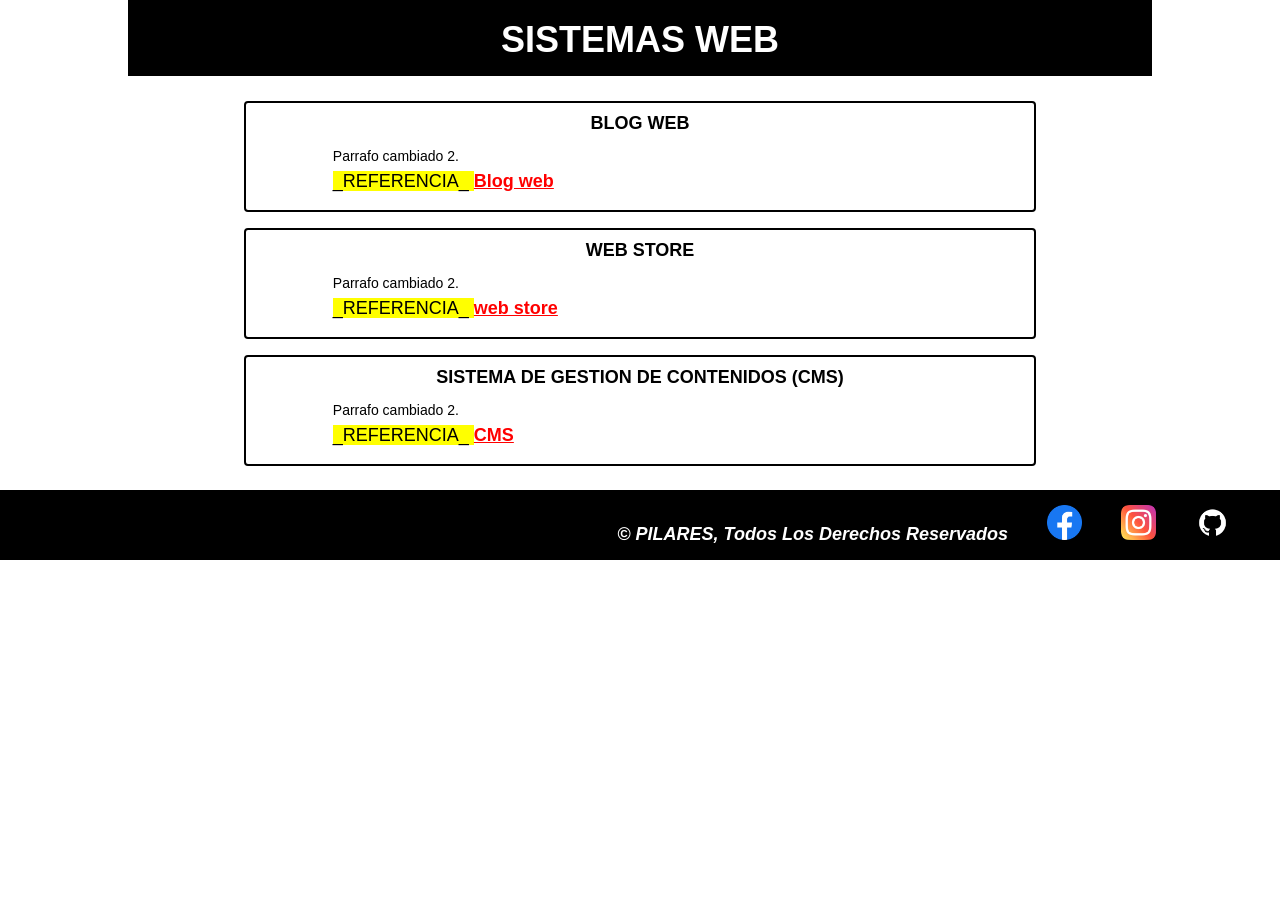
<file: index.html>
<!DOCTYPE html>
<html lang="ES">
  <head>
    <meta charset="UTF-8">
    <meta http-equiv="X-UA-Compatible" content="IE=edge">
    <meta name="viewport" content="width=device-width, initial-scale=1.0, user-scalable=no">
    <meta http-equiv="content-style-type" content="text/css">
    <!-- Metadatos sobre el autor, palabras clave y descripcion-->
    <meta name="author" content="">
    <meta name="keywords" content="">
    <meta name="description" content="">
    <!--Fuentes extraidas de Google Fonts-->
    <link rel="preconnect" href="https://fonts.googleapis.com">
    <link rel="preconnect" href="https://fonts.gstatic.com" crossorigin>
    <link href="https://fonts.googleapis.com/css2?family=Josefin+Sans:ital,wght@0,100..700;1,100..700&family=Montserrat:ital,wght@0,100..900;1,100..900&family=Oswald:wght@200..700&family=Roboto:ital,wght@0,100..900;1,100..900&family=Smooch+Sans:wght@100..900&display=swap" rel="stylesheet">
    <!--***********************************-->
    <!-- Hojas de estilos CSS-->
    <link type="text/css" rel="stylesheet" href="assets/css/base.css">
    <link type="text/css" rel="stylesheet" href="assets/css/style.css">
    <!--***********************************-->
    <!-- Agregar imagen de la pestaña-->
    <link type="image/png" rel="shortcute icon" href="assets/icons/desktop.png">
    <!--***********************************-->
    <!-- Titulo de la pestaña-->
    <title>Sistemas Web </title>
    <!--***********************************-->
  </head>
  <body>
    <main class="content">
      <header class="header">
        <hgroup class="header__banner banner">
        <!--***********************************-->
        <!--Titulo de la Pagina-->
          <h1 class="banner__title">Sistemas Web</h1>
        </hgroup>
      </header>
      <section class="section">
        <!--***********************************-->
        <!--Articulo-->
        <article class="section__article">
          <!--***********************************-->
          <!--Titulo del Articulo-->
          <h3 class="article__issue">Blog Web</h3>
          <!--***********************************-->
          <!--Contenido del Articulo-->
          <p class="article__text">
          Parrafo cambiado 2.
          <br/>  
          <!--***********************************-->
          <!--Referencia del Articulo-->
          <mark class="article__span"> _REFERENCIA_ </mark>
          <a class="article__link" href="templates/galery_blog.html">Blog web</a>
          </p>
        </article>
        <!--***********************************-->
        <!--Articulo-->
        <article class="section__article">
          <!--***********************************-->
          <!--Titulo del Articulo-->
          <h3 class="article__issue">Web store</h3>
          <!--***********************************-->
          <!--Contenido del Articulo-->
          <p class="article__text">
            Parrafo cambiado 2.
          <br/>  
          <!--***********************************-->
          <!--Referencia del Articulo-->
          <mark class="article__span"> _REFERENCIA_ </mark>
          <a class="article__link" href="templates/galery_store.html">web store</a>
          </p>
        </article>
        <!--***********************************-->
        <!--Articulo-->
        <article class="section__article">
          <!--***********************************-->
          <!--Titulo del Articulo-->
          <h3 class="article__issue">Sistema de gestion de contenidos (CMS)</h3>
          <!--***********************************-->
          <!--Contenido del Articulo-->
          <p class="article__text">
          Parrafo cambiado 2.
          <br/>  
          <!--***********************************-->
          <!--Referencia del Articulo-->
          <mark class="article__span"> _REFERENCIA_ </mark>
          <a class="article__link" href="templates/galery_cms.html">CMS</a>
          </p>
        </article>
        <!--***********************************-->
      </section>
      <!--***********************************-->
      <!--Pie de pagina-->
      <footer class="footer">
        <article class="footer__paragraph paragraph">
          <pre class="paragraph__text">&copy; PILARES, Todos los derechos reservados</pre>
          <a class="footer__link" href="https://www.facebook.com/profile.php?id=100068220138708" title="Facebook" target="_blank">
            <img src="assets/icons/facebook.png" loading="lazy" alt="facebook">
          </a>
          <a class="footer__link" href="https://www.instagram.com/codigo_topiltzin/" title="Instagram" target="_blank">
            <img src="assets/icons/instagram.png" loading="lazy" alt="instagram">
          </a>
          <a class="footer__link" href="https://github.com/" title="GitHub" target="_blank">
            <img src="assets/icons/github.png" loading="lazy" alt="GitHub">
          </a>
        </article>
      </footer>
    </main>
  </body>
</html>
</file>
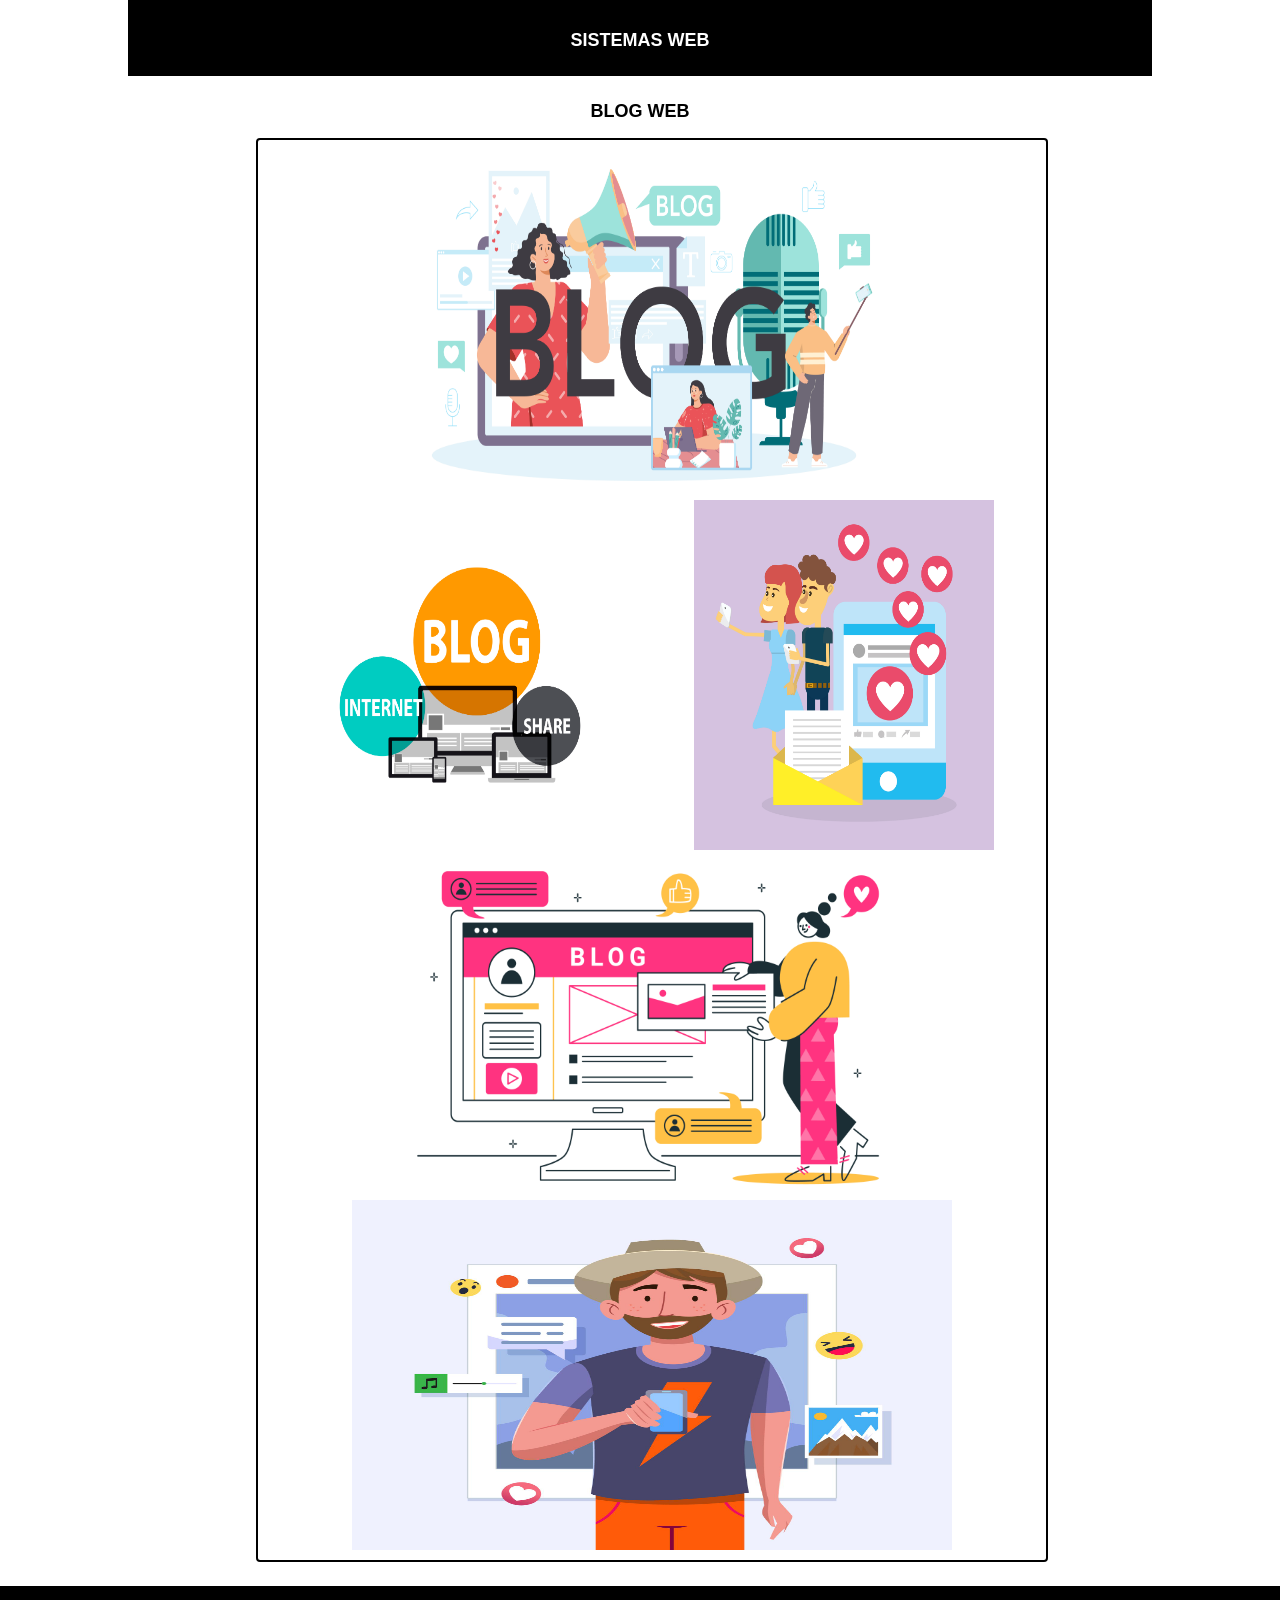
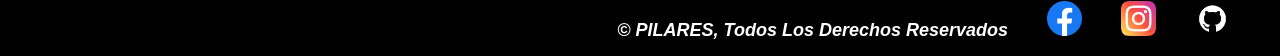
<file: templates/galery_blog.html>
<!DOCTYPE html>
<html lang="ES">
  <head>
    <meta charset="UTF-8">
    <meta http-equiv="X-UA-Compatible" content="IE=edge">
    <meta name="viewport" content="width=device-width, initial-scale=1.0, user-scalable=no">
    <meta http-equiv="content-style-type" content="text/css">
    <!-- Metadatos sobre el autor, palabras clave y descripcion-->
    <meta name="author" content="">
    <meta name="keywords" content="">
    <meta name="description" content="">
    <!--Fuentes extraidas de Google Fonts-->
    <link rel="preconnect" href="https://fonts.googleapis.com">
    <link rel="preconnect" href="https://fonts.gstatic.com" crossorigin>
    <link href="https://fonts.googleapis.com/css2?family=Josefin+Sans:ital,wght@0,100..700;1,100..700&family=Montserrat:ital,wght@0,100..900;1,100..900&family=Oswald:wght@200..700&family=Roboto:ital,wght@0,100..900;1,100..900&family=Smooch+Sans:wght@100..900&display=swap" rel="stylesheet">
    <!--***********************************-->
    <!-- Hojas de estilos CSS-->
    <link type="text/css" rel="stylesheet" href="../assets/css/base.css">
    <link type="text/css" rel="stylesheet" href="../assets/css/galery.css">
    <!--***********************************-->
    <!-- Agregar imagen de la pestaña-->
    <link type="image/png" rel="shortcute icon" href="../assets/icons/desktop.png">
    <!--***********************************-->
    <!-- Titulo de la pestaña-->
    <title>Sistemas Web </title>
  </head>
  <body>
    <main class="content">
      <header class="header">
        <hgroup class="header__banner banner">
          <!--***********************************-->
          <!--Titulo de la Pagina-->
          <a class="galery__link" href="../index.html">
            <h1 class="banner__title">Sistemas Web</h1>
          </a>
        </hgroup>
      </header>
      <section class="section">
        <!--***********************************-->
        <!--Galeria de imagenes-->
        <article class="section__galery">
          <!--***********************************-->
          <!--Titulo de la Galeria-->
          <h3 class="galery__issue">Blog Web</h3>
          <!--***********************************-->
          <!--Imagenes de la galeria-->
          <figure class="galery__figure">
            <img src="../assets/img/imagen1.jpg" loading="lazy" alt="description">
            <img src="../assets/img/imagen2.jpg" loading="lazy" alt="description">
            <img src="../assets/img/imagen3.jpg" loading="lazy" alt="description">
            <img src="../assets/img/imagen4.jpg" loading="lazy" alt="description">
            <img src="../assets/img/imagen5.jpg" loading="lazy" alt="description">
          </figure>
        </article>
      </section>
      <!--***********************************-->
      <!--Pie de pagina-->
      <footer class="footer">
        <article class="footer__paragraph paragraph">
          <pre class="paragraph__text">&copy; PILARES, Todos los derechos reservados</pre>
          <a class="footer__link" href="#id" title="Facebook" target="_blank">
            <img src="../assets/icons/facebook.png" loading="lazy" alt="facebook">
          </a>
          <a class="footer__link" href="#id" title="Instagram" target="_blank">
            <img src="../assets/icons/instagram.png" loading="lazy" alt="instagram">
          </a>
          <a class="footer__link" href="#id" title="GitHub" target="_blank">
            <img src="../assets/icons/github.png" loading="lazy" alt="GitHub">
          </a>
        </article>
      </footer>
    </main>
  </body>
</html>
</file>
<file: assets/css/base.css>
*{
    margin: 0px auto;
    padding: 0px;
}
.content{  
    width: 100%;
    height: auto;
    margin: 0px auto;
    overflow-y: visible;
    scroll-behavior: auto;
}
.header{
    width: 100%;
    height: 76px;
}
.header__banner{
    width: 80%;
    height: 76px;
    margin: 0px auto;
    text-align: center;
}
.banner__title{
    text-transform: uppercase;
    font-weight: bold;
    line-height: 80px;
}
.section{
    width: 100%;
    height: auto;
    margin-top: 25px;
}
.galery__figure{
    width: 60%;
    height: auto;
    padding: 10px;
    border: 2px double black;
    border-radius: 4px;
    margin-top: 16px;
    margin-left: 20%;
    display: inline-flex;
    flex-flow: row wrap;
    gap: 0px;
    justify-content: center;
    align-items: center;
}
.section__article{
    width: 60%;
    height: auto;
    text-align: justify;
    padding: 10px;
    padding-bottom: 15px;
    border: 2px double black;
    border-radius: 4px;
    margin-top: 16px;
}
.article__issue{
    font-family: Arial, Sans-Serif;
    text-transform: uppercase;
    font-weight: bold;
    margin: 0px auto;
    text-align: center;
}
.galery__issue{
    font-family: Arial, Sans-Serif;
    text-transform: uppercase;
    font-weight: bold;
    margin: 0px auto;
    text-align: center;
}
.article__text{
    font-size: 18px;
    margin-top: 10px;
    width: 80%;
    line-height: 25px;
}
.article__span{
    font-family: Arial, Sans-Serif;
    font-size: 18px;
    color: black;
}
.article__link{
    font-size: 18px;
    font-weight: bold;
    color: red;
}
.galery__link{
    color: white;
    text-decoration: none;
}
.galery__link:hover > .banner__title{
    text-shadow: 0px 2px 0px white;
}
.footer{
    background-color: black;
    width: 100%;
    height: auto;
    margin-top: 24px;
    text-align: right;
}
.footer__paragraph{
    margin-right: 50px;
    padding-top: 15px;
    padding-bottom: 15px;
}
.paragraph__text{
    text-transform: capitalize;
    font-weight: bold;
    font-style: italic;
    text-shadow: 0px 0px 0px black;
    display: inline-block;
}
.footer__link{
    text-decoration: none;
    margin-left: 35px;
}
.footer__link > img{
    width: 35px;
    height: 35px;
}
</file>
<file: assets/css/style.css>
/*Cambia el color de fondo de la pagina en general*/
.content{
    background-color: white;
}
/*Cambia el color de fondo del encabezado*/
.header__banner{
    background-color: black;
}
/*Cambia el tipo de letra del titulo a Oswald*/
/*Cambia el color de la letra del titulo*/
/*Cambia el tamaño de la letra del titulo a 36px*/
.banner__title{
    font-family: "Sans Serif", Arial, Sans-Serif;
    color: white;
    font-size: 36px;
}
/*Cambia el color de fondo de los articulos*/
.section__article{
    background-color: white;
}
/*Cambia el tipo de letra del titulo del articulo a Montserrat*/
/*Cambia el color de la letra del titulo del articulo*/
/*Cambia el tamaño de la letra del titulo del articulo 24px*/
.article__issue{
    font-family: "Sans Serif", Arial, Sans-Serif;
    color: black;
    font-size: 18px;
}
/*Cambia el tipo de letra del texto del articulo a Roboto*/
/*Cambia el color de la letra del texto del articulo*/
/*Cambia el tamaño de la letra del texto del articulo 18*/
.article__text{
    font-family: "Sans Serif",  Arial, Sans-Serif;
    color: black;
    font-size: 14px;
}
/*Cambia el tipo de letra del texto del articulo a Josefin Sans*/
/*Cambia el color de remarcado del texto*/
.article__span{
    font-family: "Sans Serif", Arial, Sans-Serif;
    background-color: yellow;
}
/*Cambia el tipo de letra del texto del articulo a Smooch Sans*/
/*Cambia el color del hipervinculo*/
.article__link{
    font-family: "Sans Serif", Arial, Sans-Serif;
    color: red;
}
/*Cambiar el de fondo del pie de pagina*/
/*Cambia la alineacion del texto a al centro*/
.footer{
    background-color: black;
    text-align: right;
}
/*Cambia el tipo de letra del pie de pagina a Montserrat*/
/*Cambia el color de la letra del pie de pagina*/
/*Cambia el tamaño de la letra del pie de pagina a 30px*/
.paragraph__text{
    font-family: "Sans Serif", Arial, Sans-Serif;
    color: white;
    font-size: 18px;
}
</file>
<file: assets/css/galery.css>
/*Cambia el color de fondo de la pagina en general*/
.content{
    background-color: white;
}
/*Cambia el color de fondo del encabezado*/
.header__banner{
    background-color: black;
}
/*Cambia el color de la letra del titulo*/
.galery__link{
    color: white;
}
/*Cambia el tipo de letra del titulo a Oswald*/
/*Cambia el tamaño de la letra del titulo a 36px*/
.banner__title{
    font-family: "Sans Serif", Arial, Sans-Serif;
    font-size: 18px;
}
/*Cambia el tipo de letra del titulo de la galeria a Oswald*/
/*Cambia el color de la letra del titulo de la galeria*/
/*Cambia el tamaño de la letra del titulo de la galeria a 24px*/
.galery__issue{
    font-family: "Sans Serif", Arial, Sans-Serif;
    color: black;
    font-size: 18px;
}
/*Cambia el tipo de letra del titulo de la galeria a Montserrat*/
/*Cambia el color de la letra del titulo de la galeria*/
/*Cambia el tamaño de la letra del titulo de la galeria*/
.galery__figure{
    background-color: white;
}
/*Cambia las dimensiones de las fotos de la galeria*/
/*imagen1*/
.galery__figure > img:nth-child(1){
    width: 500px;
    height: 350px;
}
/*imagen2*/
.galery__figure > img:nth-child(2){
    width: 300px;
    height: 350px;
}
/*imagen3*/
.galery__figure > img:nth-child(3){
    width: 300px;
    height: 350px;
}
/*imagen4*/
.galery__figure > img:nth-child(4){
    width: 500px;
    height: 350px;
}
/*imagen5*/
.galery__figure > img:nth-child(5){
    width: 600px;
    height: 350px;
}
/*Cambiar el de fondo del pie de pagina*/
/*Cambia la alineacion del texto a al centro*/
.footer{
    background-color: black;
    text-align: right;
}
/*Cambia el tipo de letra del pie de pagina a Montserrat*/
/*Cambia el color de la letra del pie de pagina*/
/*Cambia el tamaño de la letra del pie de pagina a 30px*/
.paragraph__text{
    font-family: "Sans Serif", Arial, Sans-Serif;
    color: white;
    font-size: 18px;
}
</file>
